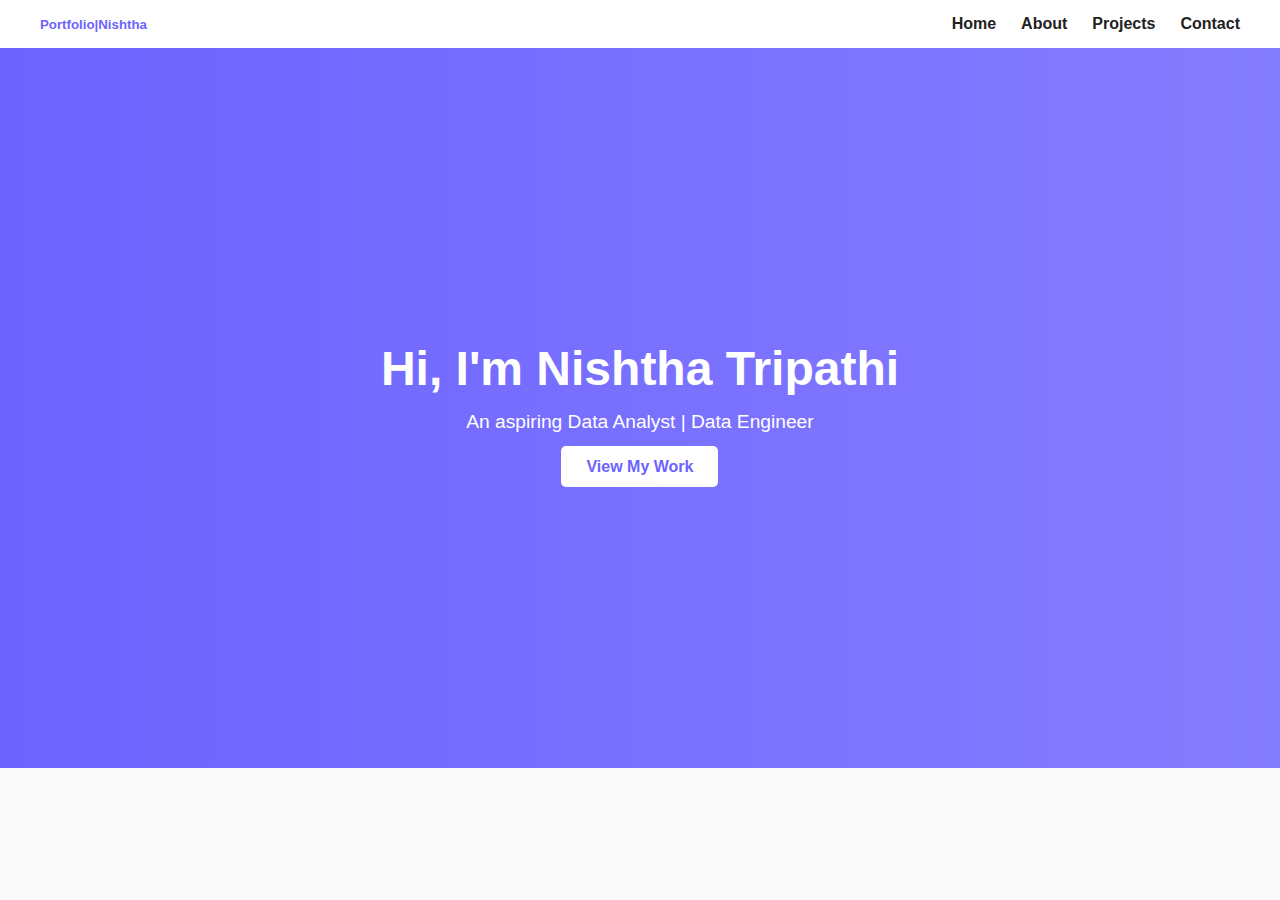
<file: index.html>
<!DOCTYPE html>
<html lang="en">
<head>
  <meta charset="UTF-8">
  <title>Nishtha | Portfolio</title>
  <link rel="stylesheet" href="css/style.css">
  <meta name="viewport" content="width=device-width, initial-scale=1.0">
</head>

<body>

  <!--navbar-->
  <nav class="navbar">
    <h5 class="logo">Portfolio|Nishtha</h5>

    <ul class="nav-links">
      <li><a href="index.html">Home</a></li>
      <li><a href="about.html">About</a></li>
      <li><a href="projects.html">Projects</a></li>
      <li><a href="contact.html">Contact</a></li>
    </ul>
  </nav>

  <!--hero section-->
  <section class="hero">

    <div class="hero-text">
      <h1>Hi, I'm Nishtha Tripathi</h1>
      <p>An aspiring Data Analyst | Data Engineer</p>

      <a href="projects.html" class="btn">
        View My Work
      </a>
    </div>

  </section>

</body>
</html>
</file>
<file: css/style.css>
:root {
	--primary-color: #6c63ff;
	--dark: #222;
	--light: #f9f9f9;
  }
  
  * {
	margin: 0;
	padding: 0;
	box-sizing: border-box;
	font-family: Arial, sans-serif;
  }
  
  body {
	background: var(--light);
	color: var(--dark);
  }
  
  .navbar {
	display: flex;           
	justify-content: space-between;
	align-items: center;
  
	padding: 15px 40px;
	background: white;
  
	position: sticky;           
	top: 0;
	z-index: 1000;
  }
  
  .logo {
	color: var(--primary-color);
  }
  
  .nav-links {
	list-style: none;
	display: flex;
	gap: 25px;
  }
  
  .nav-links a {
	text-decoration: none;
	color: var(--dark);
	font-weight: bold;
  }
  
  .nav-links a:hover {            
	color: var(--primary-color);
  }
  
  .hero {
	height: 80vh;                
	display: flex;
	justify-content: center;
	align-items: center;
  
	background: linear-gradient(
	  to right,
	  #6c63ff,
	  #857dff
	);
  
	color: white;
	text-align: center;
  }
  
  .hero-text h1 {
	font-size: 3rem;              
	margin-bottom: 15px;
  }
  
  .hero-text p {
	font-size: 1.2rem;
	margin-bottom: 25px;
  }
  
  .btn {
	background: white;
	color: var(--primary-color);
  
	padding: 12px 25px;
	border-radius: 5px;
  
	text-decoration: none;
	font-weight: bold;
  
	transition: 0.3s;          
  }
  
  .btn:hover {
	background: var(--dark);
	color: white;
  }
  /*About Section*/

.about {
	display: flex;   
	align-items: center;           
	gap: 40px;
	padding: 60px;
	width: 90%;                 
	margin: auto;
	position: relative;        
  }
  
  .about img {
	width: 220px;
	height: 220px;
	max-width: 100%;
	border-radius: 50%;
	object-fit: cover;
	display: block;
  }
  
  .about-text {
	flex: 1;
  }
  
  .about-text h1 {
	margin-bottom: 15px;
  }
  .about-text h2 {
	font-size: 1.3rem;
  
	margin-top: 20px;
	margin-bottom: 15px;   /* GAP BELOW HEADING */
  
	text-align: left;      /* ALIGN WITH SKILLS */
  }
  
  .about-text p {
	line-height: 1.6;
	margin-bottom: 20px;
  }
  
  /*Skills*/
  
  .skills {
	list-style: none;
	display: flex;
  
	gap: 20px;            /* SPACE BETWEEN BUBBLES */
  
	flex-wrap: wrap;
	padding-left: 0;
  }
  
  
  .skills li {
	background: var(--primary-color);
	color: white;
	padding: 8px 15px;
	border-radius: 20px;
  }
  
  /*Badge*/
  .badge {
	position: absolute;
	top: 15px;
	right: 15px;
  
	background: var(--primary-color);
	color: white;
  
	padding: 6px 14px;
	border-radius: 20px;
  
	font-size: 0.8rem;
	font-weight: bold;
  }
  /* PROJECTS SECTION */

.projects {
	padding: 60px 40px;
	text-align: center;
  }
  
  .projects h1 {
	margin-bottom: 40px;
	font-size: 2.5rem;
  }
  
  /* CARDS */
  
  .cards {
	display: flex;            /* FLEXBOX */
	gap: 30px;
	justify-content: center;
	flex-wrap: wrap;
  }
  
  .card {
	background: white;
  
	width: 280px;             /* PX */
	padding: 20px;
  
	border-radius: 10px;
	box-shadow: 0 0 10px rgba(0,0,0,0.1);
  
	text-align: left;
  
	transition: 0.3s;         /* TRANSITION */
  }
  
  .card img {
	width: 100%;
	height: 160px;
	object-fit: cover;
	border-radius: 8px;
  }
  
  .card h3 {
	margin: 15px 0 10px;
  }
  
  .card p {
	font-size: 0.95rem;
	margin-bottom: 15px;
  }
  /* PROJECT LINKS BUTTONS */
.project-links {
	margin-top: 40px;
	text-align: center;
  }
  
  .secondary-btn {
	margin: 10px;
	background: transparent;
	color: var(--primary-color);
	border: 2px solid var(--primary-color);
  }
  
  .secondary-btn:hover {
	background: var(--primary-color);
	color: white;
  }
  /* GALLERY SECTION */

.gallery-section {
	padding: 60px 40px;
	text-align: center;
  }
  
  .gallery-section h2 {
	font-size: 2rem;
	margin-bottom: 30px;
  }
  
  /* GRID GALLERY */
  
  .gallery {
	display: grid;                 /* GRID */
	grid-template-columns: repeat(3, 1fr);
	gap: 20px;
  }
  
  .gallery img {
	width: 100%;
	height: 200px;
  
	object-fit: cover;
	border-radius: 10px;
  
	transition: 0.3s;
  }
  
  .gallery img:hover {
	transform: scale(1.05);
  }
  /* RESPONSIVE DESIGN */

@media (max-width: 900px) {

	.cards {
	  justify-content: center;
	}
  
	.about {
	  flex-direction: column;
	  text-align: center;
	}
  
	.about img {
	  margin-bottom: 20px;
	}
  
	.gallery {
	  grid-template-columns: repeat(2, 1fr);
	}
  
  }
  
  @media (max-width: 600px) {
  
	.navbar {
	  flex-direction: column;
	  gap: 15px;
	}
  
	.hero-text h1 {
	  font-size: 2rem;
	}
  
	.cards {
	  flex-direction: column;
	  align-items: center;
	}
  
	.gallery {
	  grid-template-columns: 1fr;
	}
  
  }
</file>
